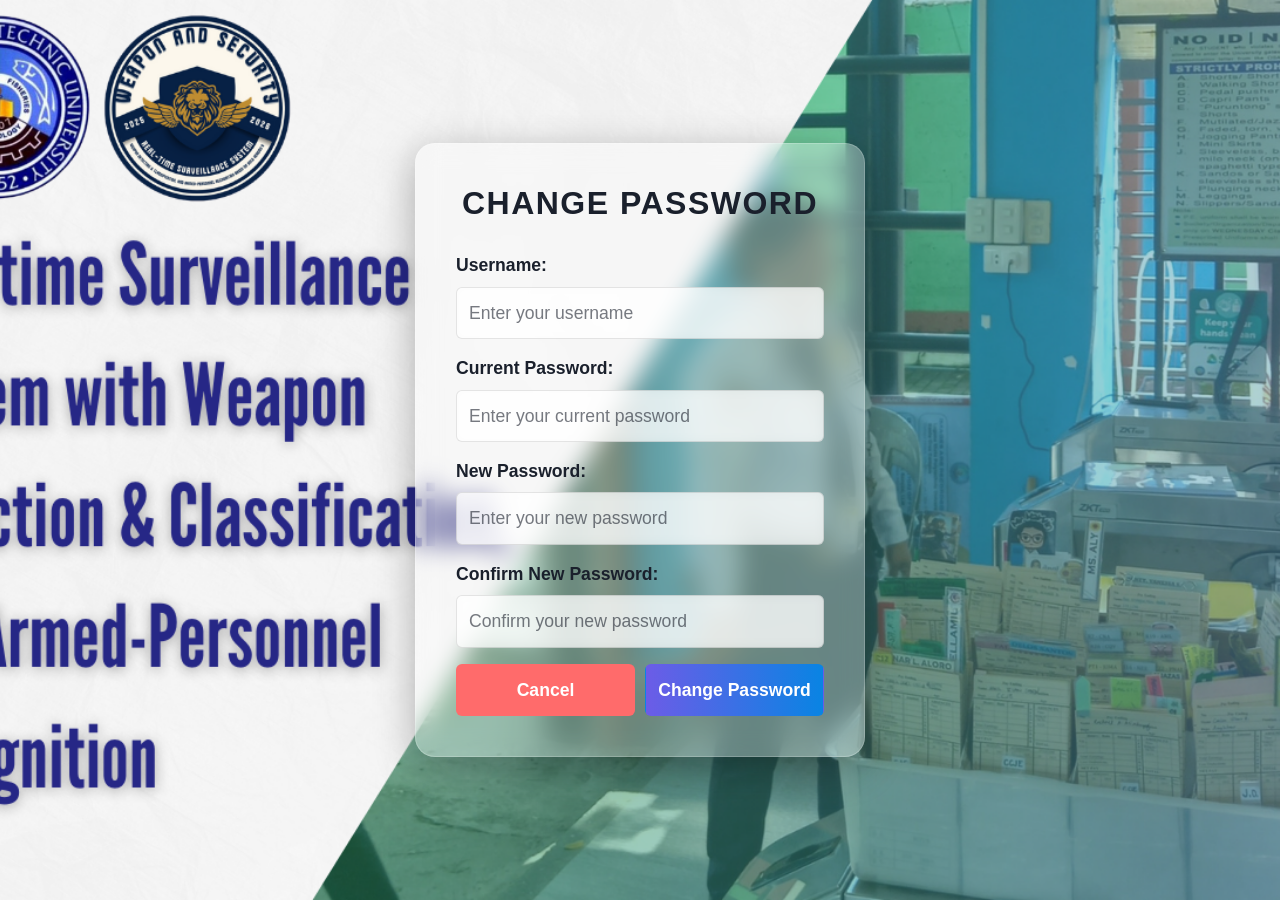
<file: templates/change_password.html>
<!DOCTYPE html>
<html lang="en">

<head>
    <meta charset="UTF-8">
    <meta name="viewport" content="width=device-width, initial-scale=1.0">
    <title>Change Password</title>
    <!-- Bootstrap CSS -->
    <link href="https://cdn.jsdelivr.net/npm/bootstrap@5.3.0-alpha1/dist/css/bootstrap.min.css" rel="stylesheet">
    <style>
        body {
            font-family: Arial, sans-serif;
            background-image: url('/static/bg-cover.png');
            background-size: cover;
            background-position: center;
            background-repeat: no-repeat;
            background-attachment: fixed;
            margin: 0;
            padding: 0;
            height: 100vh;
            display: flex;
            align-items: center;
            justify-content: center;
        }

        .change-password-container {
            background: rgba(255, 255, 255, 0.3);
            backdrop-filter: blur(12px);
            padding: 40px;
            border-radius: 20px;
            box-shadow: 0 10px 40px rgba(0, 0, 0, 0.3);
            border: 1px solid rgba(255, 255, 255, 0.2);
            max-width: 450px;
            width: 100%;
            margin-left: auto;
            margin-right: auto;
        }

        h2 {
            text-align: center;
            color: #1a202c;
            font-size: 2em;
            font-weight: bold;
            margin-bottom: 30px;
            text-transform: uppercase;
            letter-spacing: 1.5px;
        }

        label {
            font-weight: 600;
            color: #1a202c;
            font-size: 1.1em;
            display: block;
            margin-bottom: 10px;
        }

        .form-control {
            background: rgba(255, 255, 255, 0.7);
            color: #1a202c;
            backdrop-filter: blur(5px);
            border: 1px solid rgba(0, 0, 0, 0.1);
            padding: 12px;
            font-size: 1.1em;
        }

        .form-control::placeholder {
            color: rgba(26, 32, 44, 0.6);
        }

        .btn-custom {
            background: linear-gradient(90deg, #6c5ce7, #0984e3);
            color: #fff;
            font-weight: bold;
            padding: 12px;
            font-size: 1.1em;
            transition: background 0.3s ease-in-out;
        }

        .btn-custom:hover {
            background: linear-gradient(90deg, #00cec9, #74b9ff);
        }

        .btn-cancel {
            background: #ff6b6b;
            color: #fff;
            font-weight: bold;
            padding: 12px;
            font-size: 1.1em;
            transition: background 0.3s ease-in-out;
        }

        .btn-cancel:hover {
            background: #ff5252;
        }

        .button-group {
            display: flex;
            justify-content: space-between;
            gap: 10px;
        }

        /* Responsive Design */
        @media (max-width: 768px) {
            .change-password-container {
                padding: 20px;
                border-radius: 10px;
            }

            h2 {
                font-size: 1.5em;
            }

            .form-control {
                font-size: 1em;
                padding: 10px;
            }

            .btn-custom, .btn-cancel {
                font-size: 1em;
                padding: 10px;
            }
        }

        @media (max-width: 576px) {
            h2 {
                font-size: 1.2em;
            }

            .form-control {
                font-size: 0.95em;
                padding: 8px;
            }

            .btn-custom, .btn-cancel {
                font-size: 0.95em;
                padding: 8px;
            }

            .button-group {
                flex-direction: column;
                gap: 15px;
            }

            .btn-cancel, .btn-custom {
                width: 100%;
            }
        }
    </style>
</head>

<body>
    <div class="change-password-container">
        <h2>Change Password</h2>
        <form action="/change-password" method="post">
            <div class="mb-3">
                <label for="username" class="form-label">Username:</label>
                <input type="text" id="username" name="username" class="form-control" placeholder="Enter your username" required>
            </div>
            <div class="mb-3">
                <label for="current-password" class="form-label">Current Password:</label>
                <input type="password" id="current-password" name="current-password" class="form-control" placeholder="Enter your current password" required>
            </div>
            <div class="mb-3">
                <label for="new-password" class="form-label">New Password:</label>
                <input type="password" id="new-password" name="new-password" class="form-control" placeholder="Enter your new password" required>
            </div>
            <div class="mb-3">
                <label for="confirm-password" class="form-label">Confirm New Password:</label>
                <input type="password" id="confirm-password" name="confirm-password" class="form-control" placeholder="Confirm your new password" required>
            </div>
            <div class="button-group">
                <button type="button" class="btn btn-cancel w-50" onclick="window.location.href='./login.html'">Cancel</button>
                <button type="submit" class="btn btn-custom w-50">Change Password</button>
            </div>
        </form>
    </div>

    <!-- Bootstrap JS Bundle with Popper -->
    <script src="https://cdn.jsdelivr.net/npm/bootstrap@5.3.0-alpha1/dist/js/bootstrap.bundle.min.js"></script>
</body>

</html>
</file>
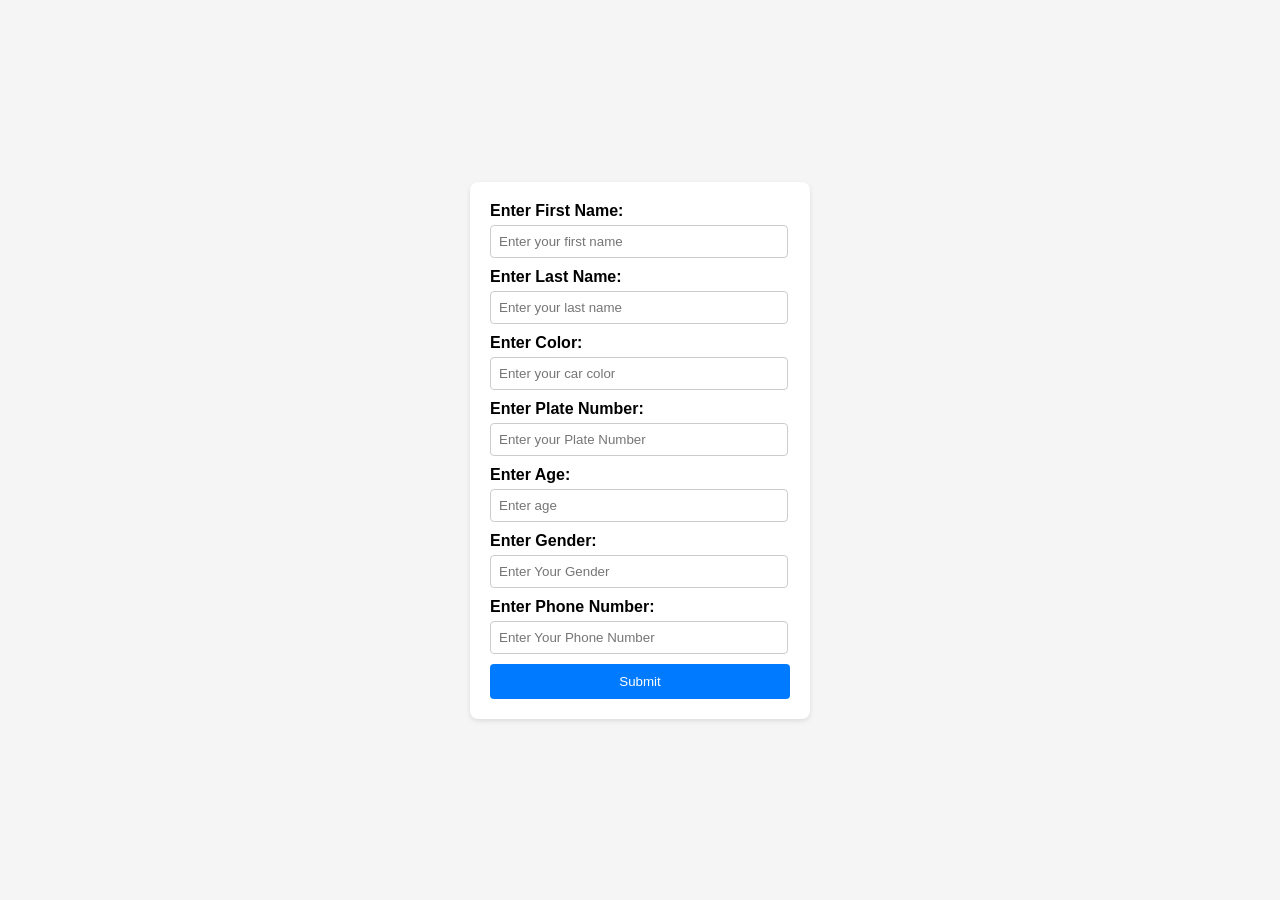
<file: templates/join.html>
<!DOCTYPE html>
<html lang="en">
<head>
    <meta charset="UTF-8">
    <meta name="viewport" content="width=device-width, initial-scale=1.0">
    <title>Flask and SQLite</title>
    <style>
        body {
            font-family: Arial, sans-serif;
            background-color: #f5f5f5;
            margin: 0;
            padding: 0;
            display: flex;
            justify-content: center;
            align-items: center;
            height: 100vh;
        }

        form {
            background-color: #ffffff;
            padding: 20px;
            border-radius: 8px;
            box-shadow: 0 2px 5px rgba(0, 0, 0, 0.1);
            width: 300px;
        }

        label {
            font-weight: bold;
            display: block;
            margin-bottom: 5px;
        }

        input[type="text"],
        input[type="number"] {
            width: calc(100% - 20px);
            padding: 8px;
            margin-bottom: 10px;
            border: 1px solid #ccc;
            border-radius: 4px;
        }

        input[type="submit"] {
            width: 100%;
            padding: 10px;
            background-color: #007bff;
            color: #ffffff;
            border: none;
            border-radius: 4px;
            cursor: pointer;
            transition: background-color 0.3s ease;
        }

        input[type="submit"]:hover {
            background-color: #0056b3;
        }
    </style>
</head>
<body>
    <form method="POST">
        <label for="Fname">Enter First Name:</label>
        <input type="text" id="Fname" name="Fname" placeholder="Enter your first name" required>
        <label for="Lname">Enter Last Name:</label>
        <input type="text" id="Lname" name="Lname" placeholder="Enter your last name" required>
        <label for="color">Enter Color:</label>
        <input type="text" id="color" name="color" placeholder="Enter your car color" required>
        <label for="Pnumber">Enter Plate Number:</label>
        <input type="text" id="Pnumber" name="Pnumber" placeholder="Enter your Plate Number" required>
        <label for="age">Enter Age:</label>
        <input type="number" id="age" name="age" placeholder="Enter age" required>
        <label for="gender">Enter Gender:</label>
        <input type="text" id="gender" name="gender" placeholder="Enter Your Gender" required>
        <label for="PhoneNo">Enter Phone Number:</label>
        <input type="text" id="PhoneNo" name="PhoneNo" placeholder="Enter Your Phone Number" required>
        <input type="submit" value="Submit">
    </form>
</body>
</html>
</file>
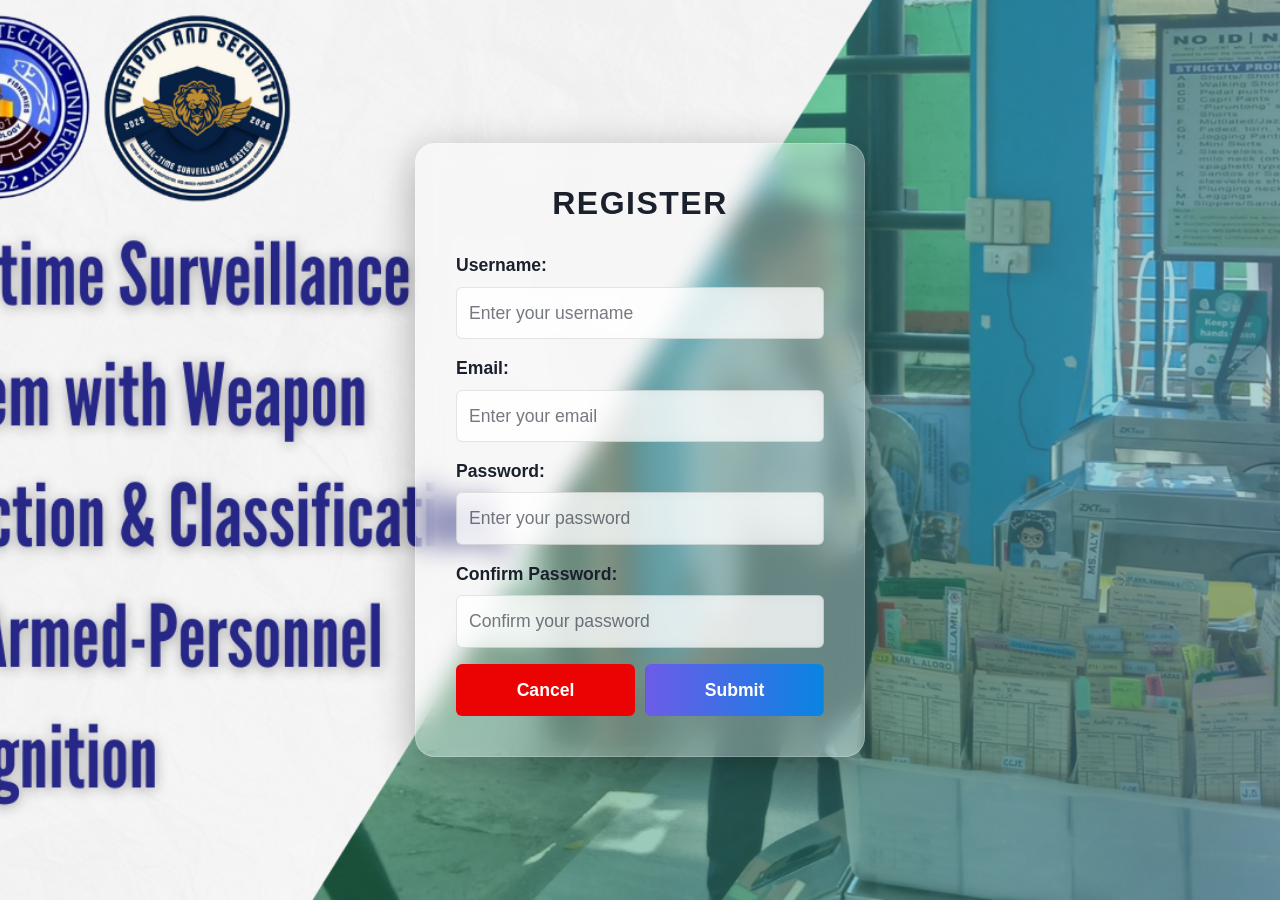
<file: templates/register.html>
<!DOCTYPE html>
<html lang="en">

<head>
    <meta charset="UTF-8">
    <meta name="viewport" content="width=device-width, initial-scale=1.0">
    <title>Register</title>
    <!-- Bootstrap CSS -->
    <link href="https://cdn.jsdelivr.net/npm/bootstrap@5.3.0-alpha1/dist/css/bootstrap.min.css" rel="stylesheet">
    <style>
        body {
            font-family: Arial, sans-serif;
            background-image: url('/static/bg-cover.png');
            background-size: cover;
            background-position: center;
            background-repeat: no-repeat;
            background-attachment: fixed;
            margin: 0;
            padding: 0;
            height: 100vh;
            display: flex;
            align-items: center;
            justify-content: center;
        }

        .register-container {
            background: rgba(255, 255, 255, 0.3);
            backdrop-filter: blur(12px);
            padding: 40px;
            border-radius: 20px;
            box-shadow: 0 10px 40px rgba(0, 0, 0, 0.3);
            border: 1px solid rgba(255, 255, 255, 0.2);
            max-width: 450px;
            width: 100%;
            margin-left: auto;
            margin-right: auto;
        }

        h2 {
            text-align: center;
            color: #1a202c;
            font-size: 2em;
            font-weight: bold;
            margin-bottom: 30px;
            text-transform: uppercase;
            letter-spacing: 1.5px;
        }

        label {
            font-weight: 600;
            color: #1a202c;
            font-size: 1.1em;
            display: block;
            margin-bottom: 10px;
        }

        .form-control {
            background: rgba(255, 255, 255, 0.7);
            color: #1a202c;
            backdrop-filter: blur(5px);
            border: 1px solid rgba(0, 0, 0, 0.1);
            padding: 12px;
            font-size: 1.1em;
        }

        .form-control::placeholder {
            color: rgba(26, 32, 44, 0.6);
        }

        .btn-custom {
            background: linear-gradient(90deg, #6c5ce7, #0984e3);
            color: #fff;
            font-weight: bold;
            padding: 12px;
            font-size: 1.1em;
            transition: background 0.3s ease-in-out;
        }

        .btn-custom:hover {
            background: linear-gradient(90deg, #00cec9, #74b9ff);
        }

        .btn-cancel {
            background: #eb0303;
            color: #fff;
            font-weight: bold;
            padding: 12px;
            font-size: 1.1em;
            transition: background 0.3s ease-in-out;
        }

        .btn-cancel:hover {
            background: #eaee02;
        }

        .button-group {
            display: flex;
            justify-content: space-between;
            gap: 10px;
        }

        /* Responsive Design */
        @media (max-width: 768px) {
            .register-container {
                padding: 20px;
                border-radius: 10px;
            }

            h2 {
                font-size: 1.5em;
            }

            .form-control {
                font-size: 1em;
                padding: 10px;
            }

            .btn-custom, .btn-cancel {
                font-size: 1em;
                padding: 10px;
            }
        }

        @media (max-width: 576px) {
            h2 {
                font-size: 1.2em;
            }

            .form-control {
                font-size: 0.95em;
                padding: 8px;
            }

            .btn-custom, .btn-cancel {
                font-size: 0.95em;
                padding: 8px;
            }

            .button-group {
                flex-direction: column;
                gap: 15px;
            }

            .btn-cancel, .btn-custom {
                width: 100%;
            }
        }
    </style>
</head>

<body>
    <div class="register-container">
        <h2>Register</h2>
        <form action="/register" method="post">
            <div class="mb-3">
                <label for="username" class="form-label">Username:</label>
                <input type="text" id="username" name="username" class="form-control" placeholder="Enter your username" required>
            </div>
            <div class="mb-3">
                <label for="email" class="form-label">Email:</label>
                <input type="email" id="email" name="email" class="form-control" placeholder="Enter your email" required>
            </div>
            <div class="mb-3">
                <label for="password" class="form-label">Password:</label>
                <input type="password" id="password" name="password" class="form-control" placeholder="Enter your password" required>
            </div>
            <div class="mb-3">
                <label for="confirm-password" class="form-label">Confirm Password:</label>
                <input type="password" id="confirm-password" name="confirm-password" class="form-control" placeholder="Confirm your password" required>
            </div>
            <div class="button-group">
                <button type="button" class="btn btn-cancel w-50" onclick="window.location.href='./login.html'">Cancel</button>
                <button type="submit" class="btn btn-custom w-50">Submit</button>
            </div>
        </form>
    </div>

    <!-- Bootstrap JS Bundle with Popper -->
    <script src="https://cdn.jsdelivr.net/npm/bootstrap@5.3.0-alpha1/dist/js/bootstrap.bundle.min.js"></script>
</body>

</html>
</file>
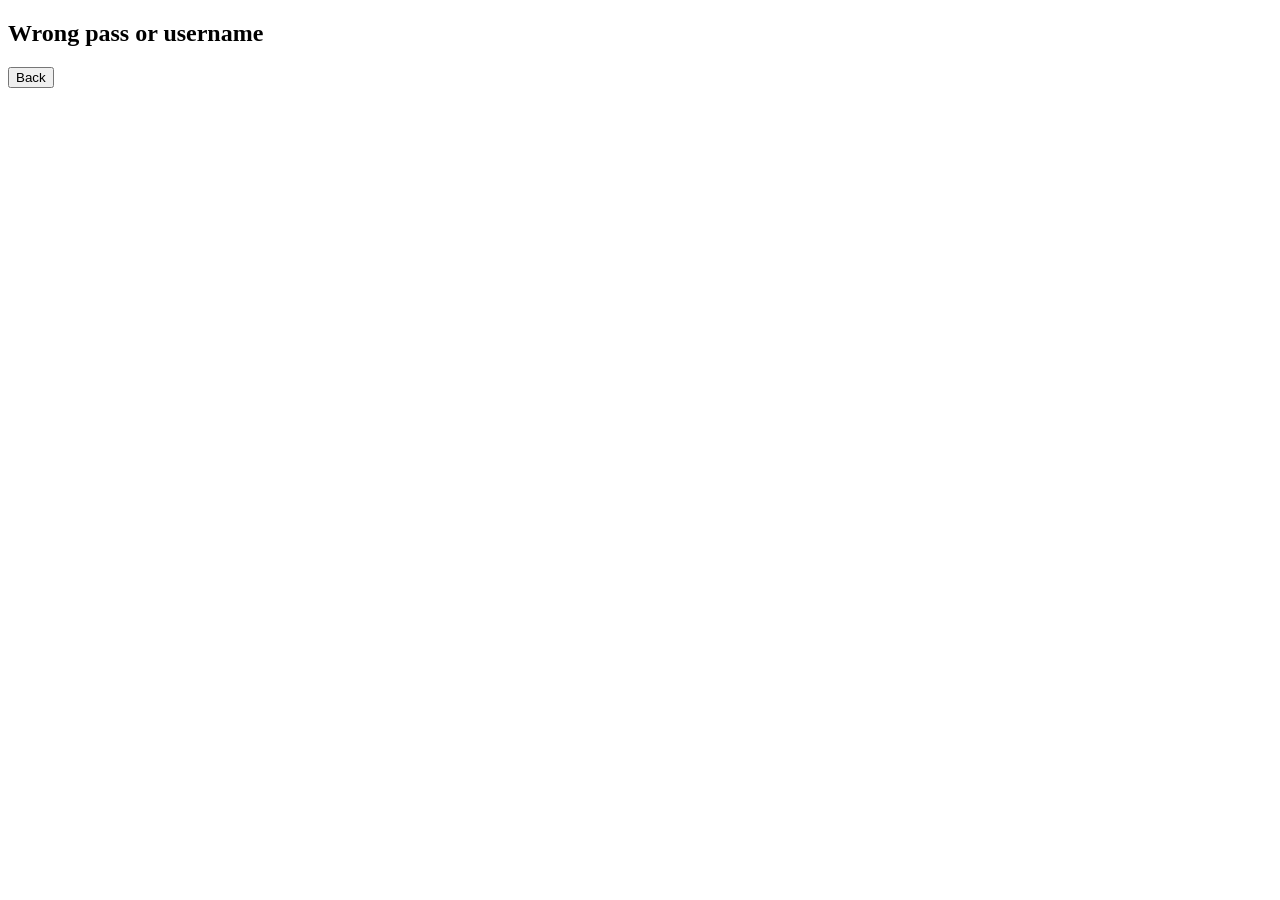
<file: templates/wrongpass.html>
<!DOCTYPE html>
<html lang="en">
<head>
    <meta charset="UTF-8">
    <meta name="viewport" content="width=device-width, initial-scale=1.0">
    <title>Login</title>
</head>
<body>
    <h2>Wrong pass or username</h2>

    <form action="/login" method="post">
        <button class="btn" type="button" onclick="window.location.href='{{ url_for('home') }}';">Back</button>
    </form>
</body>
</html>
</file>
